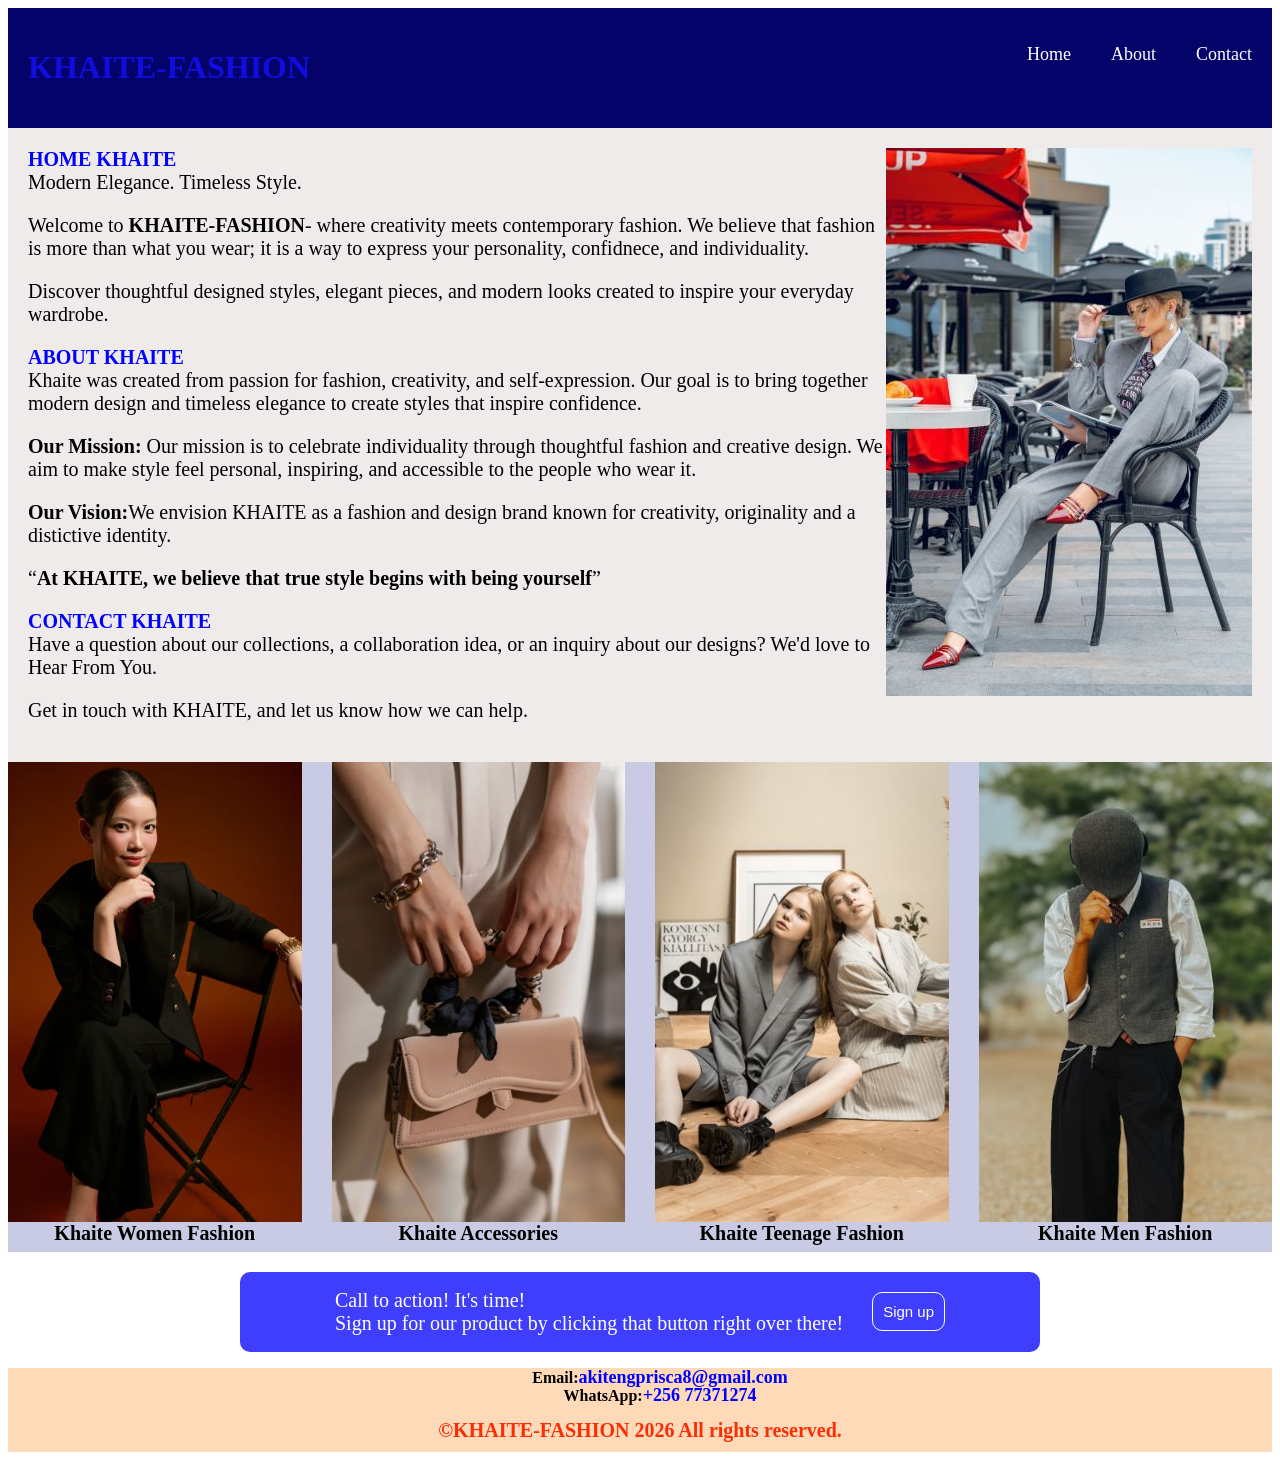
<file: index.html>
<!DOCTYPE html>
<html lang="en">

<head>
   <meta charset="UTF-8">
   <meta name="viewport" content="width=device-width, initial-scale=1.0">
   <title>KHAITE-FASHION</title>
   <link rel="stylesheet" href="style.css">
   <link rel="preconnect" href="https://fonts.googleapis.com">
   <link rel="preconnect" href="https://fonts.gstatic.com" crossorigin>
   <link href="https://fonts.googleapis.com/css2?family=Roboto:wght@300;400;500;700&display=swap" rel="stylesheet">

</head>

<body>
   <header class="header">
      <div class="logo">
         <h1>KHAITE-FASHION</h1>
      </div>
      <div class="links">
         <ul>
            <li><a href="#Home-khaite">Home</a></li>
            <li><a href="#About-khaite">About</a></li>
            <li><a href="#Contact-khaite">Contact</a></li>
         </ul>
      </div>
   </header>

   <div class="main-container">
      <div class="content">
         <div id="Home-khaite">
            <div class="title">HOME KHAITE</div>
            Modern Elegance. Timeless Style.
            <p>Welcome to <b>KHAITE-FASHION</b>- where creativity meets contemporary fashion. We believe that fashion is
               more than what you wear; it is a way to express your personality, confidnece, and individuality.</p>

            <p>Discover thoughtful designed styles, elegant pieces, and modern looks created to inspire your everyday
               wardrobe.</p>
         </div>

         <div id="About-khaite">
            <div class="title">ABOUT KHAITE</div>
            Khaite was created from passion for fashion, creativity, and self-expression. Our goal is to bring
            together modern design and timeless elegance to create styles that inspire confidence.

            <p><b>Our Mission:</b> Our mission is to celebrate individuality through thoughtful fashion and creative
               design. We aim to make style feel personal, inspiring, and accessible to the people who wear it.</p>

            <p><b>Our Vision:</b>We envision KHAITE as a fashion and design brand known for creativity, originality
               and
               a distictive identity.</p>

            <p><q><b>At KHAITE, we believe that true style begins with being yourself</b></q></p>
         </div>

         <div id="Contact-khaite">
            <div class="title">CONTACT KHAITE</div>
            Have a question about our collections, a collaboration idea, or an inquiry about our designs? We'd love
            to
            Hear
            From You.
            <p>Get in touch with KHAITE, and let us know how we can help.</p>
         </div>
      </div>

      <div class="image">
         <img src="./images/khaite.jpg" alt="Khaite logo" width="366" height="548">
      </div>
   </div>


   <div class="image-container">
      <div class="images">
         <img src="images/women.jpg" alt="khaite women fashion" width="466" height="593">
         <div class="text">Khaite Women Fashion</div>
      </div>

      <div class="images">
         <img src="images/accessories.jpg" alt="khaite accessories" width="360" height="540">
         <div class="text">Khaite Accessories</div>
      </div>

      <div class="images">
         <img src="images/teenagers.jpg" alt="khaite teenage fashion" width="480" height="553">
         <div class="text">Khaite Teenage Fashion</div>
      </div>

      <div class="images">
         <img src="images/men.jpg" alt="khaite men fashion" width="498" height="532">
         <div class="text">Khaite Men Fashion</div>
      </div>
   </div>


   <div class="box-container">
      <div class="call">Call to action! It's time! <br>Sign up for our product by clicking that button right over there!
      </div>
      <button class="button">Sign up</button>
   </div>


   <footer class="footer">
      <ol>
         <li><b>Email:</b><a href="Email">akitengprisca8@gmail.com</a></li>
         <li><b>WhatsApp:</b><a href="WhatsApp">+256 77371274</a></li>
      </ol>

      <div class="copy">&copy;KHAITE-FASHION 2026 All rights reserved.</div>
   </footer>

</body>

</html>
</file>
<file: style.css>
body {}

.header {
   display: flex;
   background: rgb(3, 3, 105);
   justify-content: space-between;
   padding: 20px;
   scroll-behavior: smooth;
   scroll-margin-top: 80px;
   position: sticky;
   top: 0;
}

ul {
   list-style: none;
   display: flex;
   gap: 40px
}

a {
   text-decoration: none;
   color: white;
   font-size: 18px;
}

.logo {
   color: rgb(17, 13, 224);
}

.main-container {
   display: flex;
   background: rgb(239, 235, 235);
   align-items: flex-start;
   flex-wrap: wrap;
   flex: 1;
   padding: 20px;
   flex-direction: row;
}


.content {
   font-size: 20px;
   flex-wrap: wrap;
   flex: 1;
}

.title {
   color: blue;
   font-weight: 900;

}

.style {
   text-align: center;
   font-weight: 900;
   font-size: 22px;

   color: rgb(252, 45, 4);
   padding-top: 40px;
}

.image-container {
   display: flex;
   align-items: center;
   flex-direction: row;
   gap: 30px;
   padding-bottom: 30px;
   background: rgb(201, 203, 229);

}

.images {
   gap: 20px;
   width: 400px;
   height: 460px;
   align-items: center;
   flex: 1;
}

img {
   width: 100%;
   height: 100%;
   display: flex;
   object-fit: cover;
}

.text {
   font-size: 20px;
   font-weight: 900;
   text-align: center;
}

ol {
   list-style: none;
}

ol a {
   color: blue;
   font-weight: 900;
}

.box-container {
   display: flex;
   box-sizing: border-box;
   max-width: 800px;
   width: 100%;

   height: 80px;
   background: rgb(62, 62, 252);
   justify-content: space-between;

   align-items: center;
   color: white;

   border-radius: 10px;
   gap: 20px;

   margin: 0 auto;
   padding: 15px;

   margin-top: 20px;


}

.button {
   background: rgb(62, 62, 252);
   border: 1px solid white;
   cursor: pointer;
   margin-right: 80px;

   padding: 10px;
   color: white;
   border-radius: 10px;
   font-size: 15px;
}

.call {
   font-size: 20px;
   margin-left: 80px;
}

.footer {
   text-align: center;
   background: peachpuff;
   line-height: 1;
   padding-bottom: 12px;
}

.copy {
   font-size: 20px;
   color: rgb(252, 45, 4);
   font-weight: 900;
}
</file>
